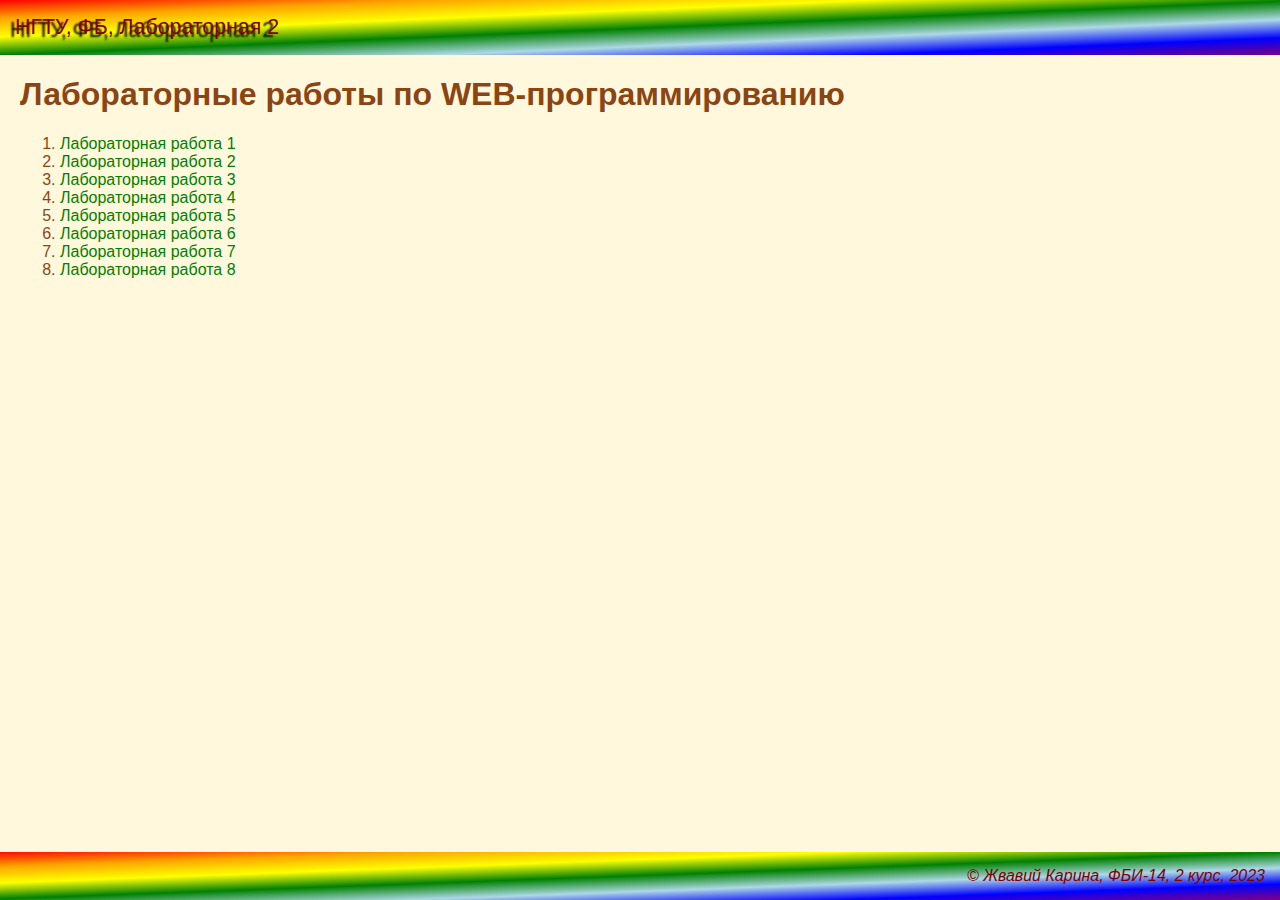
<file: index.html>
<!DOCTYPE html>
<html lang="ru">
<head>
    <meta charset="UTF-8">
    <meta http-equiv="X-UA-Compatible" content="IE=edge">
    <meta name="viewport" content="width=device-width, initial-scale=1.0">
    <title>Жвавий Карина Алексеевна. Лабораторные по WEB-программированию</title>
    <link rel="stylesheet" href="main.css">
</head>
<body>
    <header>
    НГТУ, ФБ, Лабораторная 2
    </header>
    <main>
        <h1>Лабораторные работы по WEB-программированию</h1>
        <ol>
            <li>
                <a href="lab1.html" target="_blank">Лабораторная работа 1</a>
            </li>
            <li>
                <a href="lab2.html" target="_blank">Лабораторная работа 2</a>
            </li>
            <li>
                <a href="lab3.html" target="_blank">Лабораторная работа 3</a>
            </li>
            <li>
                <a href="lab4.html" target="_blank">Лабораторная работа 4</a>
            </li>
            <li>
                <a href="lab5.html" target="_blank">Лабораторная работа 5</a>
            </li>
            <li>
                <a href="lab6.html" target="_blank">Лабораторная работа 6</a>
            </li>
            <li>
                <a href="lab7.html" target="_blank">Лабораторная работа 7</a>
            </li>
            <li>
                <a href="lab8.html" target="_blank">Лабораторная работа 8</a>
            </li>
        </ol>
    </main>
    <footer>
        &copy; Жвавий Карина, ФБИ-14, 2 курс, 2023
    </footer>
    
</body>
</html>
</file>
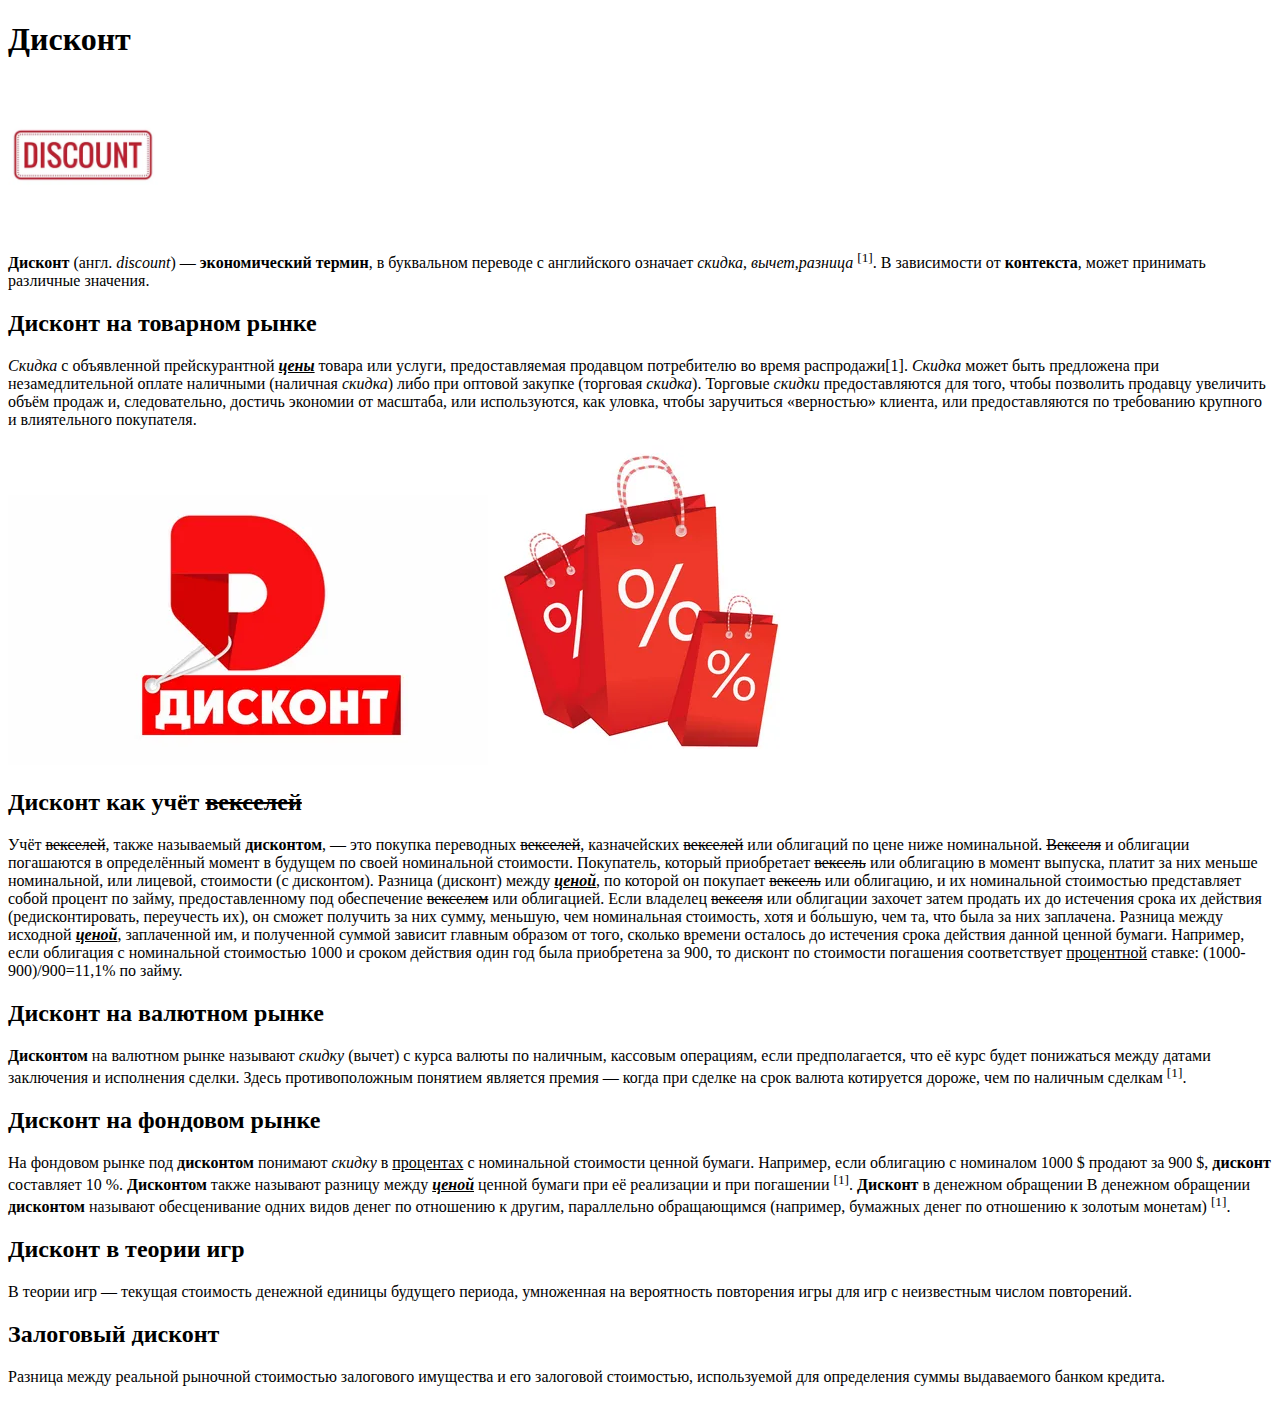
<file: lab1.html>
<!doctype html>
<html>
    <head> 
        <meta charset="utf-8">
        <title>Жвавий Карина Алексеевна. Лабораторная 1</title>
    </head>

    <body>
    <h1>
        <b>Дисконт</b>
    </h1>

    <p>
        <img src="discount1.jpg" height="150">
    </p>

    <p>
        <b>Дисконт</b> (англ.  <i>discount</i>) — <b>экономический термин</b>, в буквальном
        переводе с английского означает <i>скидка</i>, <i>вычет</i>,<i>разница</i> <sup>[1]</sup>. В
        зависимости от <b>контекста</b>, может принимать различные значения.
    </p>

    <h2>
        <b>Дисконт</b> на товарном рынке
    </h2>

    <p>
        <i>Скидка</i> с объявленной прейскурантной <b><i><u>цены</u></i></b> товара или услуги,
        предоставляемая продавцом потребителю во время
        распродажи[1]. <i>Скидка</i> может быть предложена при
        незамедлительной оплате наличными (наличная <i>скидка</i>) либо при
        оптовой закупке (торговая <i>скидка</i>). Торговые <i>скидки</i>
        предоставляются для того, чтобы позволить продавцу увеличить
        объём продаж и, следовательно, достичь экономии от масштаба,
        или используются, как уловка, чтобы заручиться «верностью»
        клиента, или предоставляются по требованию крупного и
        влиятельного покупателя.
    </p>

        <p>
            <img src="discount2.jpg" height="45%">
            <img src="discount3.jpg" height="45%">
        </p>
    <h2>
        <b>Дисконт</b> как учёт <s>векселей</s>
    </h2>

    <p>
    Учёт <s>векселей</s>, также называемый <b>дисконтом</b>,  — это покупка
    переводных <s>векселей</s>, казначейских <s>векселей</s> или облигаций по
    цене ниже номинальной. <s>Векселя</s> и облигации погашаются в
    определённый момент в будущем по своей номинальной
    стоимости. Покупатель, который приобретает <s>вексель</s> или
    облигацию в момент выпуска, платит за них меньше номинальной,
    или лицевой, стоимости (с дисконтом). Разница (дисконт) между
    <b><i><u>ценой</u></i></b>, по которой он покупает <s>вексель</s> или облигацию, и их
    номинальной стоимостью представляет собой процент по займу,
    предоставленному под обеспечение <s>векселем</s> или облигацией.
    Если владелец <s>векселя</s> или облигации захочет затем продать их
    до истечения срока их действия (редисконтировать, переучесть
    их), он сможет получить за них сумму, меньшую, чем номинальная
    стоимость, хотя и бо́льшую, чем та, что была за них заплачена.
    Разница между исходной <b><i><u>ценой</u></i></b>, заплаченной им, и полученной
    суммой зависит главным образом от того, сколько времени
    осталось до истечения срока действия данной ценной бумаги.
    Например, если облигация с номинальной стоимостью 1000 и
    сроком действия один год была приобретена за 900, то дисконт по
    стоимости погашения соответствует <u>процентной</u> ставке:
    (1000-900)/900=11,1% по займу.
    </p>

    <h2>
    <b>Дисконт</b> на валютном рынке
    </h2>

    <p>
    <b>Дисконтом</b> на валютном рынке называют <i>скидку</i> (вычет) с курса
    валюты по наличным, кассовым операциям, если предполагается,
    что её курс будет понижаться между датами заключения и
    исполнения сделки. Здесь противоположным понятием является
    премия — когда при сделке на срок валюта котируется дороже,
    чем по наличным сделкам <sup>[1]</sup>.
    </p>

    <h2>
    <b>Дисконт</b> на фондовом рынке
    </h2>

    <p>
    На фондовом рынке под <b>дисконтом</b> понимают <i>скидку</i> в <u>процентах</u>
    с номинальной стоимости ценной бумаги. Например, если
    облигацию с номиналом 1000 $ продают за 900 $, <b>дисконт</b>
    составляет 10 %. <b>Дисконтом</b> также называют разницу между
    <b><i><u>ценой</u></i></b> ценной бумаги при её реализации и при погашении <sup>[1]</sup>.
    <b>Дисконт</b> в денежном обращении
    В денежном обращении <b>дисконтом</b> называют обесценивание
    одних видов денег по отношению к другим, параллельно
    обращающимся (например, бумажных денег по отношению к
    золотым монетам) <sup>[1]</sup>.
    </p>

    <h2>
    <b>Дисконт</b> в теории игр
    </h2>

    <p>
    В теории игр — текущая стоимость денежной единицы будущего
    периода, умноженная на вероятность повторения игры для игр с
    неизвестным числом повторений.
    </p>

    <h2>
    Залоговый <b>дисконт</b>
    </h2>

    <p>
    Разница между реальной рыночной стоимостью залогового
    имущества и его залоговой стоимостью, используемой для
    определения суммы выдаваемого банком кредита.
    </p>

        </body>
</html>
</file>
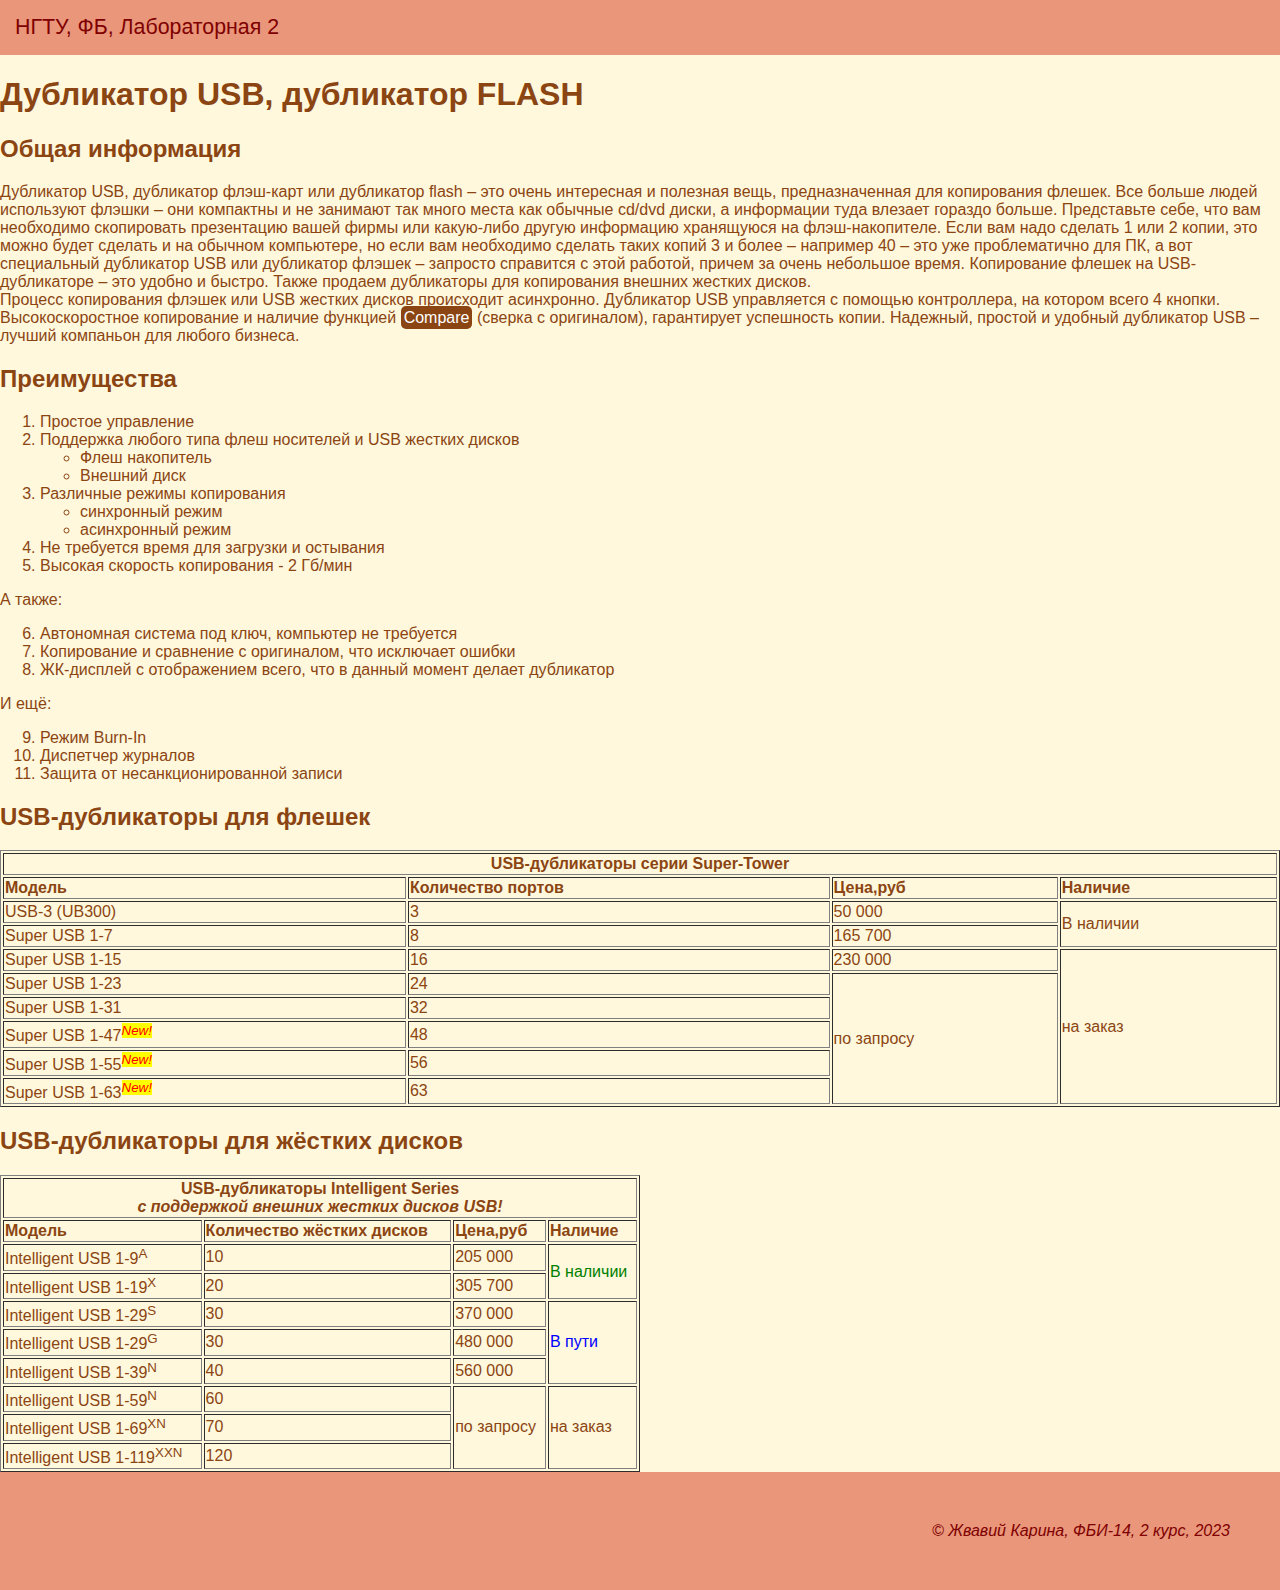
<file: lab2.html>
<!DOCTYPE html>
<html>
    <head>
        <meta charset="utf-8">
        <title>Жвавий Карина Алексеевна. Лабораторная 2</title>
    </head>

    <body style="background-color: cornsilk; color: saddlebrown; font-family: Arial; margin: 0px;">
       <header style="background-color: darksalmon; color: maroon; padding: 15px; font-size: 16pt">
        НГТУ, ФБ, Лабораторная 2
       </header>

       
    <h1>Дубликатор USB, дубликатор FLASH</h1>
    <h2>Общая информация</h2>
    <div>
        Дубликатор USB, дубликатор флэш-карт или дубликатор flash &ndash; это
        очень интересная и полезная вещь, предназначенная для
        копирования флешек. Все больше людей используют флэшки &ndash;
        они компактны и не занимают так много места как обычные cd/dvd
        диски, а информации туда влезает гораздо больше. Представьте
        себе, что вам необходимо скопировать презентацию вашей
        фирмы или какую-либо другую информацию хранящуюся на
        флэш-накопителе. Если вам надо сделать 1 или 2 копии, это
        можно будет сделать и на обычном компьютере, но если вам
        необходимо сделать таких копий 3 и более &ndash; например 40 &ndash; это уже
        проблематично для ПК, а вот специальный дубликатор USB или
        дубликатор флэшек &ndash; запросто справится с этой работой, причем
        за очень небольшое время. Копирование флешек на
        USB-дубликаторе &ndash; это удобно и быстро. Также продаем
        дубликаторы для копирования внешних жестких дисков.
    </div>
    <div>
        Процесс копирования флэшек или USB жестких дисков
        происходит асинхронно. Дубликатор USB управляется с помощью
        контроллера, на котором всего 4 кнопки. Высокоскоростное
        копирование и наличие функцией <span style="background-color: saddlebrown; color: white; padding: 3px; border-radius: 5px" title="патентованная технология">Compare</span> (сверка с оригиналом),
        гарантирует успешность копии. Надежный, простой и удобный
        дубликатор USB &ndash; лучший компаньон для любого бизнеса.
    </div>
    <h2>Преимущества</h2>

    <ol>
        <li>Простое управление</li>
        <li>Поддержка любого типа флеш носителей и USB жестких дисков</li>
        <ul>
            <li>Флеш накопитель</li>
            <li>Внешний диск</li>
        </ul>
        </li>
        <li>Различные режимы копирования</li>
            <ul>
                <li>cинхронный режим</li>
                <li>асинхронный режим</li>
            </ul>
        </li>
        <li>Не требуется время для загрузки и остывания</li>
        <li>Высокая скорость копирования - 2 Гб/мин</li>
    </ol>
    <div>А также:</div>
    <ol start="6">
        <li>Автономная система под ключ, компьютер не требуется</li>
        <li>Копирование и сравнение с оригиналом, что исключает ошибки</li>
        <li>ЖК-дисплей с отображением всего, что в данный момент делает дубликатор</li>
    </ol>
    <div>И ещё:</div>
    <ol start="9">
        <li>Режим Burn-In</li>
        <li>Диспетчер журналов</li>
        <li>Защита от несанкционированной записи</li>
    </ol>
    <h2>USB-дубликаторы для флешек</h2>
    <table border="1" width="100%">
        <tr>
            <td style="text-align: center;" colspan="4"><b>USB-дубликаторы серии Super-Tower</b></td>
        </tr>
        <tr>
            <td><b>Модель</b></td>
            <td><b>Количество портов</b></td>
            <td><b>Цена,руб</b></td>
            <td><b>Наличие</b></td>
        </tr>
        <tr>
            <td>USB-3 (UB300)</td>
            <td>3</td>
            <td>50&nbsp;000</td>
            <td rowspan="2">В наличии</td>
        </tr>
        <tr>
            <td>Super USB 1-7</td>
            <td>8</td>
            <td>165&nbsp;700</td>
            <!-- <td>В наличии</td> -->
        </tr>
        <tr>
            <td>Super USB 1-15</td>
            <td>16</td>
            <td>230&nbsp;000</td>
            <td rowspan="6">на заказ</td>
        </tr>
        <tr>
            <td>Super USB 1-23</td>
            <td>24</td>
            <td rowspan="5">по запросу</td>
            <!-- <td>на заказ</td> -->
        </tr>
        <tr>
            <td>Super USB 1-31</td>
            <td>32</td>
            <!-- <td>по запросу</td> -->
            <!-- <td>на заказ</td> -->
        </tr>
        <tr>
            <td title="Модель Super USB 1-47 появилась в продаже 01.01.2021">Super USB 1-47<sup style="background-color: yellow; color: red;"><i>New!</i></sup></td>
            <td>48</td>
            <!-- <td>по запросу</td> -->
            <!-- <td>на заказ</td> -->
        </tr>
        <tr>
            <td title="Модель Super USB 1-55 появилась в продаже 01.01.2022">Super USB 1-55<sup style="background-color: yellow; color: red;"><i>New!</i></sup></td>
            <td>56</td>
            <!-- <td>по запросу</td> -->
            <!-- <td>на заказ</td> -->
        </tr>
        <tr>
            <td title="Модель Super USB 1-63 появилась в продаже 01.01.2023">Super USB 1-63<sup style="background-color: yellow; color: red;"><i>New!</i></sup></td>
            <td>63</td>
            <!-- <td>по запросу</td> -->
            <!-- <td>на заказ</td> -->
        </tr>
    </table>
    <h2>USB-дубликаторы для жёстких дисков</h2>
    <table border="1" width="50%">
        <tr>
            <td style="text-align: center;" colspan="4"><b>USB-дубликаторы Intelligent Series <br><i>с поддержкой внешних жестких дисков USB!</i><br></b></td>
        </tr>
        <tr>
            <td><b>Модель</b></td>
            <td><b>Количество жёстких дисков</b></td>
            <td><b>Цена,руб</b></td>
            <td><b>Наличие</b></td>
        </tr>
        <tr>
            <td>Intelligent USB 1-9<sup>A</sup></td>
            <td>10</td>
            <td>205&nbsp;000</td>
            <td style="color: green;" rowspan="2">В наличии</td>
        </tr>
        <tr>
            <td>Intelligent USB 1-19<sup>X</sup></td>
            <td>20</td>
            <td>305&nbsp;700</td>
        </tr>
        <tr>
            <td>Intelligent USB 1-29<sup>S</sup></td>
            <td>30</td>
            <td>370&nbsp;000</td>
            <td style="color: blue;" rowspan="3">В пути</td>
        </tr>
        <tr>
            <td>Intelligent USB 1-29<sup>G</sup></td>
            <td>30</td>
            <td>480&nbsp;000</td>
        </tr>
        <tr>
            <td>Intelligent USB 1-39<sup>N</sup></td>
            <td>40</td>
            <td>560&nbsp;000</td>
        </tr>
        <tr>
            <td>Intelligent USB 1-59<sup>N</sup></td>
            <td>60</td>
            <td rowspan="3">по запросу</td>
            <td rowspan="3">на заказ</td>
        </tr>
        <tr>
            <td>Intelligent USB 1-69<sup>XN</sup></td>
            <td>70</td>
        </tr>
        <tr>
            <td>Intelligent USB 1-119<sup>XXN</sup></td>
            <td>120</td>
        </tr>
    </table>
    <footer style="background-color: darksalmon; color: maroon; padding: 50px; margin: 0px; font-style: italic; text-align: right;">
        &copy; Жвавий Карина, ФБИ-14, 2 курс, 2023
    </footer>
    </body>
</html>
</file>
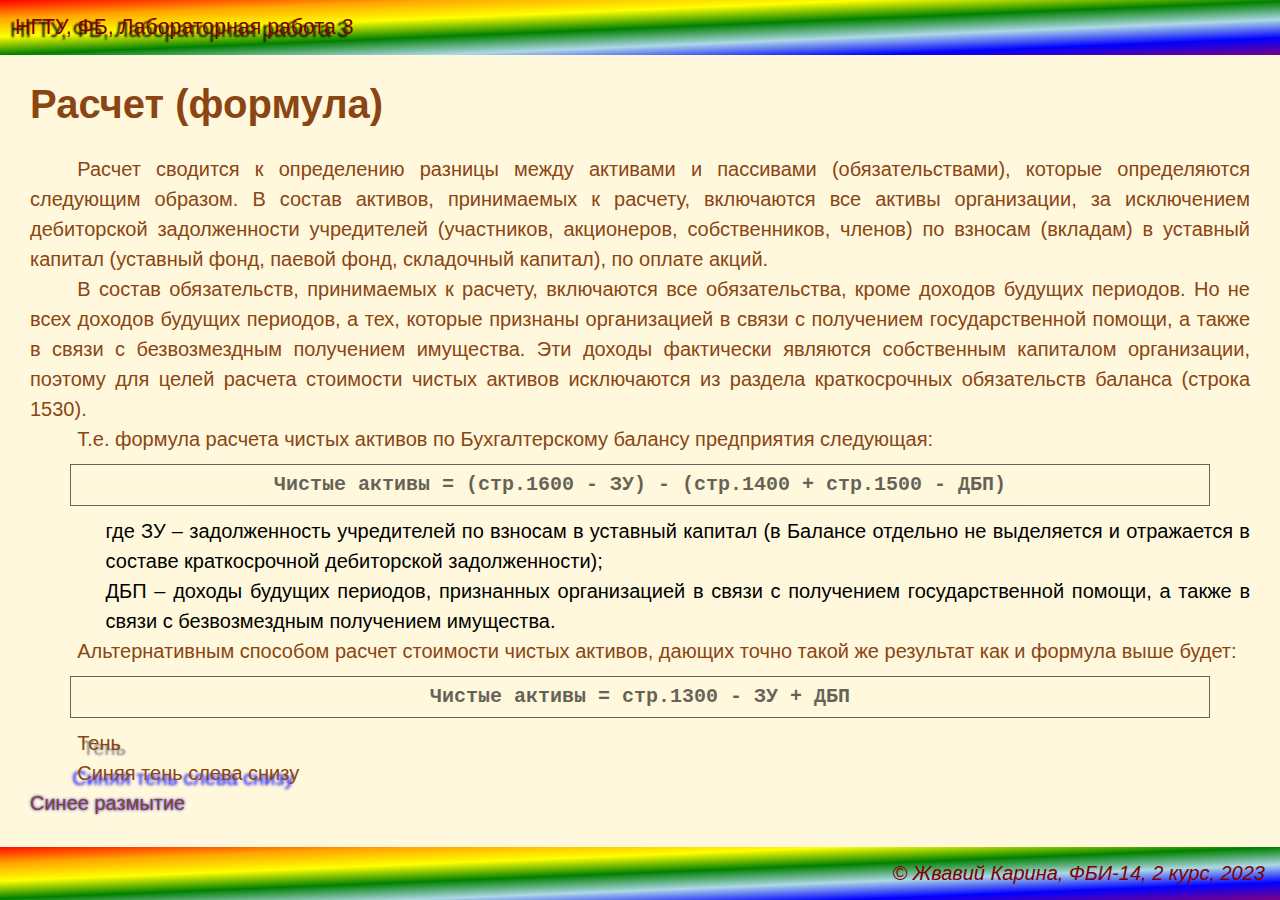
<file: lab3.html>
<!DOCTYPE html>
<html lang="ru">
<head>
    <meta charset="UTF-8">
    <meta http-equiv="X-UA-Compatible" content="IE=edge">
    <meta name="viewport" content="width=device-width, initial-scale=1.0">
    <title>Жвавий Карина Алексеевна. Лабораторная 3</title>
    <link rel="stylesheet" href="main.css">
    <style>
        body {
            font-size: 20px;
        }
        main {
            margin-left: 30px;
            margin-right: 30px;
        }
        div {
            text-align: justify;
            text-indent: 1.25cm;
            line-height: 150%;
        }
        .formula {
            color: black;
            font-weight: bold;
            text-align: center;
            font-family: 'Courier New', Courier, monospace;
            border: 1px solid;
            text-indent: 0;
            margin: 10px 40px 10px 40px;
            padding: 5px;
            opacity: 0.6;
            transition: 600ms 1s;
        }
        .formula:hover {
            opacity: 1;
            color: darkblue;
        }
        .formula-description {
            color:black;
            margin-left: 2cm;
            text-indent: 0;
        }
        .shadow {
            text-shadow: 5px 5px 2px grey ;
        }
        .shadow1 {
            text-shadow: -5px 5px 3px blue;
        }
        .blur {
            text-shadow:0px 0px 3px blue;
            text-indent: 0;
        }
        .shadow2:hover {
            text-shadow: -3px 3px 2px black;
            transition: 300ms 1s;
        }
    </style>
</head>
<body>
    <header>
        НГТУ, ФБ, Лабораторная работа 3
    </header>

    <main>
        <h1 class="shadow2">Расчет (формула)</h1>
        <div>
            Расчет сводится к определению разницы между активами и пассивами
        (обязательствами), которые определяются следующим образом.
        В состав активов, принимаемых к расчету, включаются все активы
        организации, за исключением дебиторской задолженности учредителей
        (участников, акционеров, собственников, членов) по взносам (вкладам)
        в уставный капитал (уставный фонд, паевой фонд, складочный
        капитал), по оплате акций.
        </div>

        <div>
            В состав обязательств, принимаемых к расчету, включаются все
        обязательства, кроме доходов будущих периодов. Но не всех доходов
        будущих периодов, а тех, которые признаны организацией в связи с
        получением государственной помощи, а также в связи с безвозмездным
        получением имущества. Эти доходы фактически являются
        собственным капиталом организации, поэтому для целей расчета
        стоимости чистых активов исключаются из раздела краткосрочных
        обязательств баланса (строка 1530).
        </div>

        <div>
            Т.е. формула расчета чистых активов по Бухгалтерскому балансу
        предприятия следующая:
        </div>

        <div class="formula">
            Чистые активы = (стр.1600 - ЗУ) - (стр.1400 + стр.1500 - ДБП)
        </div>

        <div class="formula-description">
            где ЗУ – задолженность учредителей по взносам в уставный капитал (в
        Балансе отдельно не выделяется и отражается в составе
        краткосрочной дебиторской задолженности);
        </div>

        <div class="formula-description">
            ДБП – доходы будущих периодов, признанных организацией в связи с
        получением государственной помощи, а также в связи с безвозмездным
        получением имущества.
        </div>

        <div>
            Альтернативным способом расчет стоимости чистых активов, дающих
        точно такой же результат как и формула выше будет:
        </div>

        <div class="formula">
            Чистые активы = стр.1300 - ЗУ + ДБП
        </div>
        <div class="shadow">Тень</div>
        <div class="shadow1">Синяя тень слева снизу</div>
        <div class="blur">Синее размытие</div>
    </main>

    <footer>
        &copy; Жвавий Карина, ФБИ-14, 2 курс, 2023
    </footer>
    
</body>
</html>
</file>
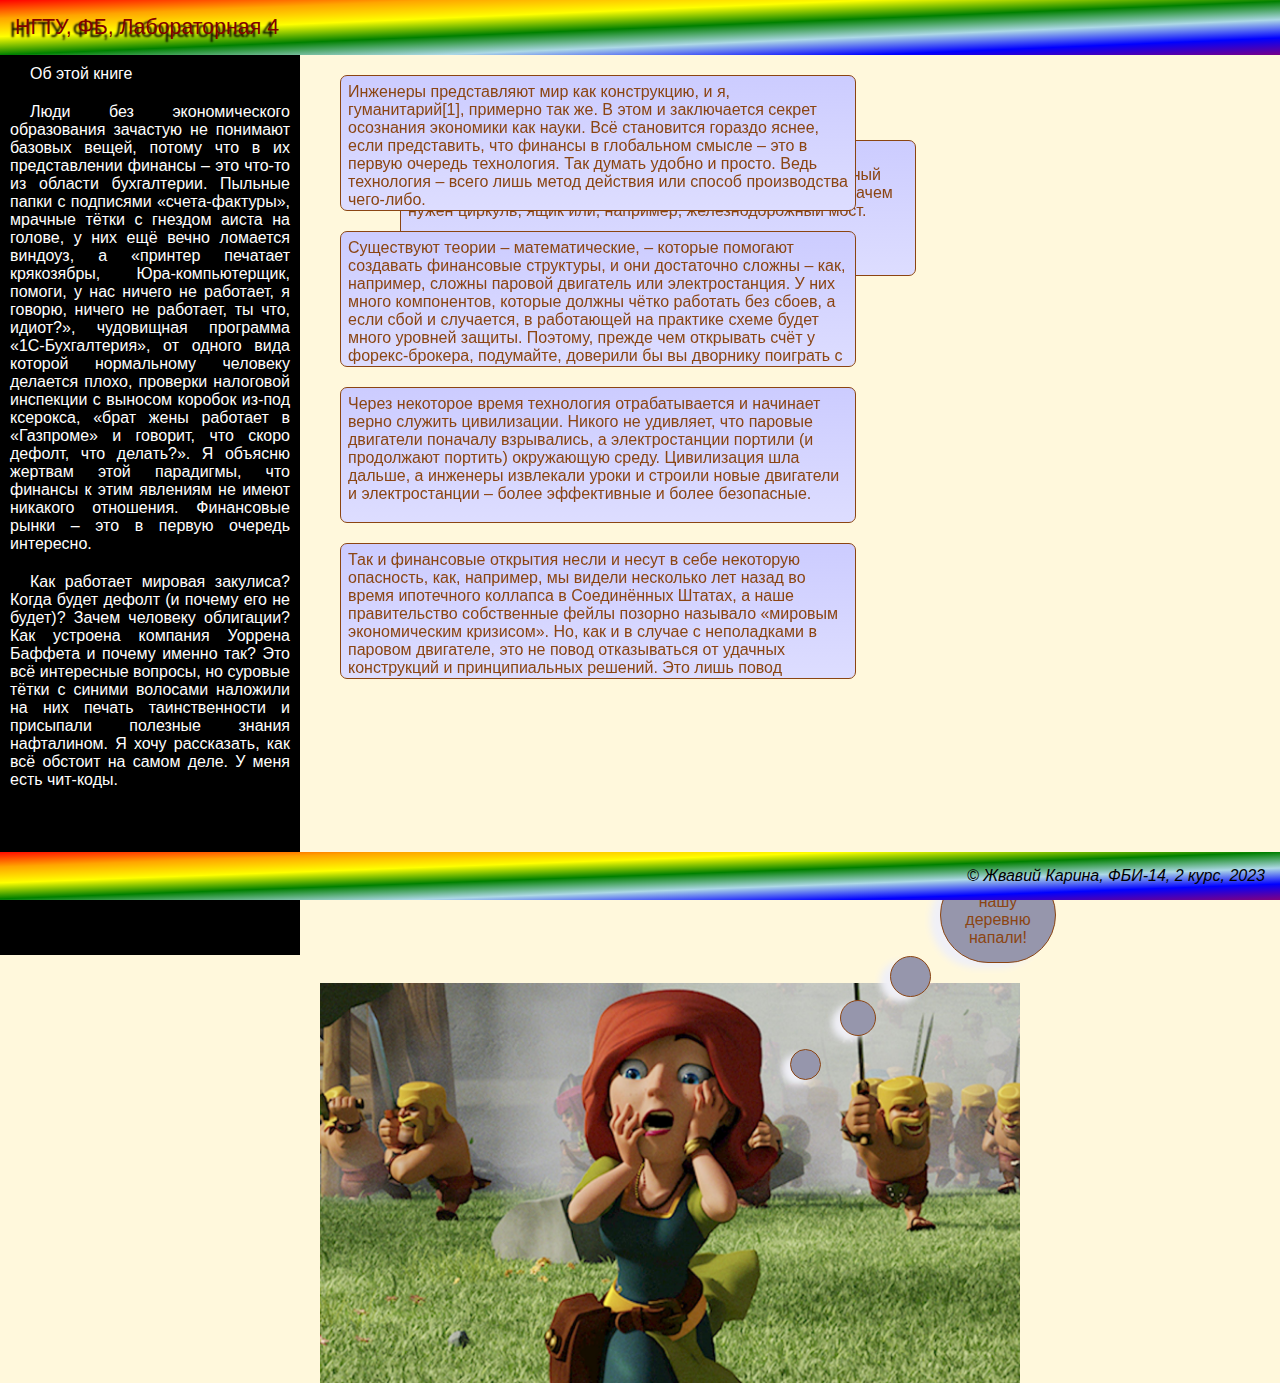
<file: lab4.html>
<!DOCTYPE html>
<html lang="ru">
<head>
    <meta charset="UTF-8">
    <meta http-equiv="X-UA-Compatible" content="IE=edge">
    <meta name="viewport" content="width=device-width, initial-scale=1.0">
    <title>Жвавий Карина Алексеевна. Лабораторная 4</title>
    <link rel="stylesheet" href="main.css">
    <style>
        main div {
            margin: 20px;
            border: 1px solid;
            border-radius: 7px;
            padding: 7px;
            width: 500px;
            height: 120px;
            overflow-x: hidden;
            overflow-y: auto;
            position: relative;
            z-index: 2;
            background: linear-gradient(#ccf, #ddf);
        }
        .second {
            z-index: 1;
            left: 380px;
            top: 120px;
            position: fixed;
        }
        .second:hover {
            z-index: 3;
            left: 380px;
            top: 5px;
            position: fixed;
        }
        aside {
            position: absolute;
            left: 0;
            width: 300px;
            background: black;
            height: 100%;
            overflow: auto;
        }
        aside div {
            color: white;
            padding: 10px;
            text-align: justify;
            text-indent: 20px;
        }
        main {
            margin-left: 320px;
        }
        footer {
            right: 0px;
            width: 100%;
            position: fixed;
            color: black;
            z-index: 10;
            bottom: 0;
        }
        .img {
            position: absolute;
            top: 500;
        }
        .a {
            left: 450px;
            right: -200px;
            top: 350px;
            background:rgb(150, 150, 172);
            box-shadow: -8px 5px 7px rgb(240, 240, 247);
            width: 15px;
            height: 15px;
            border-radius: 500px;
            z-index: 1;
        }
        .b {
            left: 500px;
            right: -200px;
            top: 250px;
            background:rgb(150, 150, 172);
            box-shadow: -8px 5px 7px rgb(240, 240, 247);
            width: 20px;
            height: 20px;
            border-radius: 500px;
            z-index: 1;
        }
        .c {
            left: 550px;
            right: -200px;
            top: 150px;
            background:rgb(150, 150, 172);
            box-shadow: -10px 5px 7px rgb(240, 240, 247);
            width: 25px;
            height: 25px;
            border-radius: 500px;
            z-index: 1;
        }
        .d {
            left: 600px;
            right: -200px;
            top: 0px;
            background:rgb(150, 150, 172);
            box-shadow: -10px 5px 7px rgb(240, 240, 247);
            width: 100px;
            height: 80px;
            border-radius: 500px;
            z-index: 1;
            text-align: center;
        }
    </style>
</head>
<body>
    <header>
        НГТУ, ФБ, Лабораторная 4
    </header>
    <aside>
        <div>Об этой книге</div>
        <div>
            Люди без экономического образования зачастую не понимают базовых вещей, потому что в их представлении 
            финансы – это что-то из области бухгалтерии. Пыльные папки с подписями «счета-фактуры», мрачные тётки 
            с гнездом аиста на голове, у них ещё вечно ломается виндоуз, а «принтер печатает крякозябры, 
            Юра-компьютерщик, помоги, у нас ничего не работает, я говорю, ничего не работает, ты что, идиот?», 
            чудовищная программа «1С-Бухгалтерия», от одного вида которой нормальному человеку делается плохо, 
            проверки налоговой инспекции с выносом коробок из-под ксерокса, «брат жены работает в «Газпроме» и 
            говорит, что скоро дефолт, что делать?». Я объясню жертвам этой парадигмы, что финансы к этим явлениям 
            не имеют никакого отношения. Финансовые рынки – это в первую очередь интересно.
        </div>

        <div>
            Как работает мировая закулиса? Когда будет дефолт (и почему его не будет)? Зачем человеку облигации? 
            Как устроена компания Уоррена Баффета и почему именно так? Это всё интересные вопросы, но суровые тётки
            с синими волосами наложили на них печать таинственности и присыпали полезные знания нафталином. Я хочу 
            рассказать, как всё обстоит на самом деле. У меня есть чит-коды.
        </div>
    </aside>
    <main>
        <div>
            Инженеры представляют мир как конструкцию, и я, гуманитарий[1], примерно так же. В этом и заключается
            секрет осознания экономики как науки. Всё становится гораздо яснее, если представить, что финансы в 
            глобальном смысле – это в первую очередь технология. Так думать удобно и просто. Ведь технология – 
            всего лишь метод действия или способ производства чего-либо.
        </div>

        <div class="second">
            Конечно, тут много деталей, но для базового понимания финансовый инструмент удобно представлять 
            как инженерный инструмент или объект. Это не сложнее, чем представить, зачем нужен циркуль, ящик или, 
            например, железнодорожный мост.
        </div>

        <div>
            Существуют теории – математические, – которые помогают создавать финансовые структуры, и они достаточно 
            сложны – как, например, сложны паровой двигатель или электростанция. У них много компонентов, которые должны
            чётко работать без сбоев, а если сбой и случается, в работающей на практике схеме будет много уровней защиты.
            Поэтому, прежде чем открывать счёт у форекс-брокера, подумайте, доверили бы вы дворнику поиграть с отбойным
            молотком у себя в квартире, если вам нужно всего лишь повесить на стену фотку любимой жены или другой женщины.
        </div>

        <div>
            Через некоторое время технология отрабатывается и начинает верно служить цивилизации. Никого не удивляет, что 
            паровые двигатели поначалу взрывались, а электростанции портили (и продолжают портить) окружающую среду. 
            Цивилизация шла дальше, а инженеры извлекали уроки и строили новые двигатели и электростанции – более 
            эффективные и более безопасные.
        </div>
        <div>
            Так и финансовые открытия несли и несут в себе некоторую опасность, как, например, мы видели несколько лет
            назад во время ипотечного коллапса в Соединённых Штатах, а наше правительство собственные фейлы позорно 
            называло «мировым экономическим кризисом». Но, как и в случае с неполадками в паровом двигателе, это не повод 
            отказываться от удачных конструкций и принципиальных решений. Это лишь повод доработать схему и поставить, 
            где требуется, очередной предохранитель.
        </div>

        <div class="a"></div>

        <div class="b"></div>

        <div class="c"></div>

        <div class="d">Вождь, на нашу деревню напали!</div>

        <img class="img" src="clash.jpg" width="700" height="400">
    </main>
    <footer>
        &copy; Жвавий Карина, ФБИ-14, 2 курс, 2023
    </footer>
    
</body>
</html>
</file>
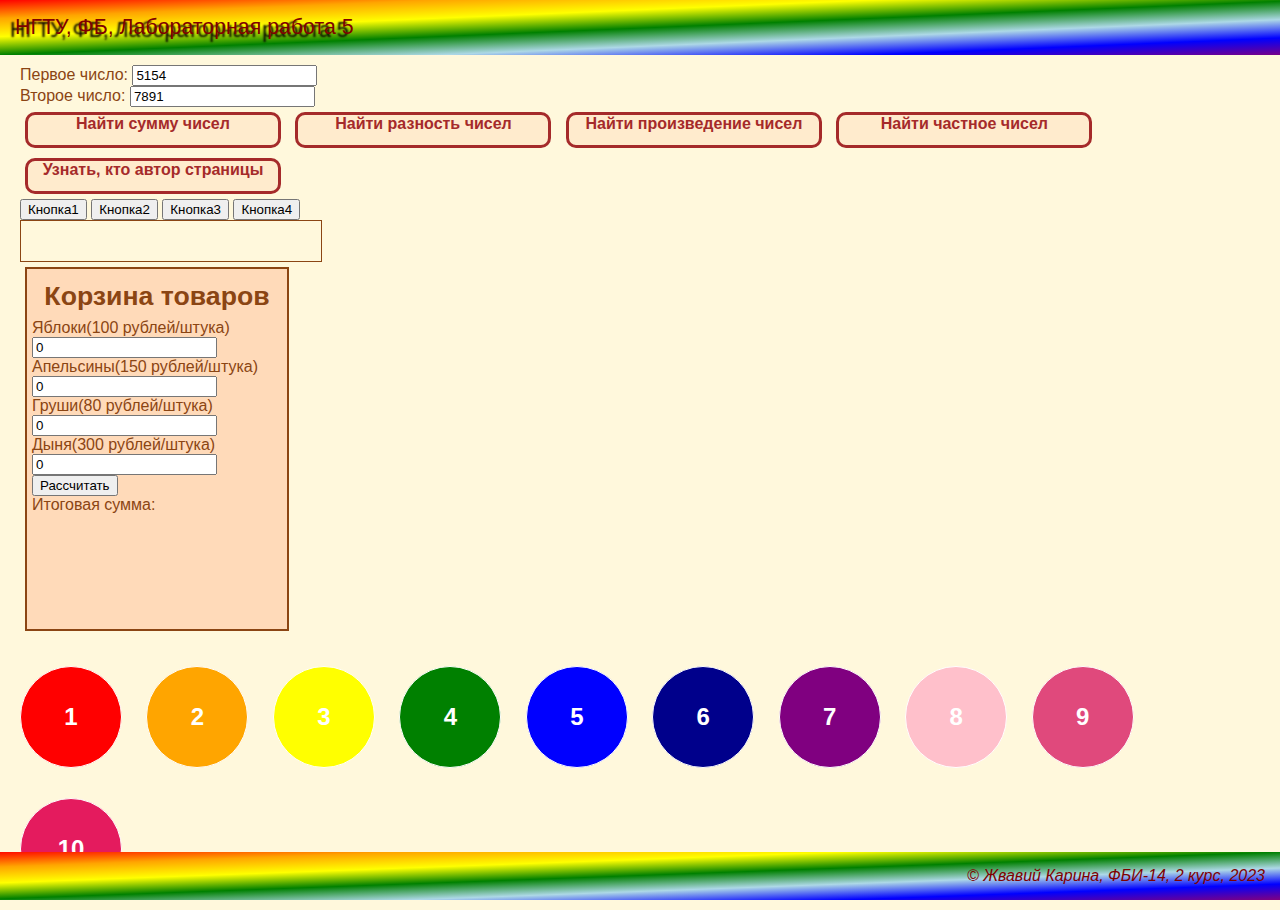
<file: lab5.html>
<!DOCTYPE html>
<html lang="ru">
<head>
    <meta charset="UTF-8">
    <meta http-equiv="X-UA-Compatible" content="IE=edge">
    <meta name="viewport" content="width=device-width, initial-scale=1.0">
    <title>Жвавий Карина Алексеевна. Лабораторная 5</title>
    <link rel="stylesheet" href="main.css">
    <script>
        function showSum() {
            let inputA = document.getElementById('numberA')
            let inputB = document.getElementById('numberB')

            let a = parseInt(inputA.value);
            let b = parseInt(inputB.value);
            let result = a + b;
            alert('Сумма '+ a +' и '+ b +' равна' + result);
        }
        function showDiff() {
            let inputA = document.getElementById('numberA')
            let inputB = document.getElementById('numberB')

            let a = parseInt(inputA.value);
            let b = parseInt(inputB.value);
            let result = a - b;
            alert('Разность '+ a +' и '+ b +' равна' + result);

        }
        function showMult() {
            let inputA = document.getElementById('numberA')
            let inputB = document.getElementById('numberB')

            let a = parseInt(inputA.value);
            let b = parseInt(inputB.value);
            let result = a * b;
            alert('Произведение '+ a +' и '+ b +' равно' + result);
        }
            function showDivis() {
            let inputA = document.getElementById('numberA')
            let inputB = document.getElementById('numberB')

            let a = parseInt(inputA.value);
            let b = parseInt(inputB.value);
            let result = a / b;
            alert('Частное '+ a +' и '+ b +' равно' + result);
        }
        function showAuthor() {
            let author = 'Автор страницы:\nЖвавий Карина Алексеевна\ninst:kzhavvv';
            alert(author);
        }
        function changeOutput(buttonNum, backColor, textColor) {
            let output = document.getElementById('output');
            output.innerHTML = 'Нажата кнопка' + buttonNum;
            output.style.backgroundColor = backColor;
            output.style.color = textColor;
            output.style.border = '3px solid';
            output.style.borderRadius = '7px';
        }
        function ShowSumProduct(){
            let inputA = document.getElementById('numberApple');
            let inputO = document.getElementById('numberOrange');
            let inputG= document.getElementById('numberGrushi');
            let inputD = document.getElementById('numberDini');
            let Apple = parseInt(inputA.value);
            let Orange= parseInt(inputO.value);
            let Grushi= parseInt(inputG.value);
            let Dini= parseInt(inputD.value);
            let result = (Apple * 100) + (Orange * 150) + (Grushi * 80) + (Dini * 300);

            let output = document.getElementById('itog');
            output.innerHTML = 'Итоговая сумма: ' + result + ' рублей.';
        }
        function removekrugi(number) {
            let del = document.getElementById(number)
            del.style.opacity = '0'
        }
    </script>
    <style>
        .message {
            width: 250px;
            height: 30px;
            background-color: blanchedalmond;
            border-radius: 10px;
            display: inline-block;
            color: brown;
            font-weight: bold;
            border: 3px solid;
            text-align: center;
            cursor: pointer;
            margin: 5px;
        }

        #output {
            border: 1px solid;
            width: 300px;
            height: 40px;
        }
        .Shop {
            margin: 5px;
            border: 2px solid;
            height: 350px;
            width: 250px;
            text-align: left;
            padding: 2px;
            font-size: 12pt;
            background-color: peachpuff;
            padding: 5px;
        }

        .korzina {
            margin: 5px;
            text-align: center;
            padding: 2px;
            font-size: 20pt;
            font-weight: bold;
        }
        .krugi div {
            display: inline-block;
            width: 100px;
            height: 100px;
            border-radius: 50%;
            border: 1px solid;
            text-align: center;
            font-size: 24px;
            line-height: 100px;
            margin-right: 20px;
            color: #fff;
            font-weight: bold;
            margin-top: 30px;
        }

        .krug1 {
            background-color: red;
        }

        .krug2 {
            background-color: orange;
        }

        .krug3 {
            background-color: yellow;
        }

        .krug4 {
            background-color: green;
        }

        .krug5 {
            background-color: blue;
        }

        .krug6 {
            background-color: darkblue;
        }

        .krug7 {
            background-color: purple;
            }

        .krug8 {
            background-color: pink;
        }

        .krug9 {
            background-color: rgb(224, 73, 124);
        }

        .krug10 {
            background-color: rgb(228, 27, 94);
        }
    </style>
</head>

<body>
    <header onclick="showAuthor()">
        НГТУ, ФБ, Лабораторная работа 5
    </header>

    <main>
        <label>Первое число: <input type="number" value="5154" id="numberA"></label><br>
        <label>Второе число: <input type="number" value="7891" id="numberB"></label><br>
        <div class="message" onclick="showSum()">Найти сумму чисел</div>
        <div class="message" onclick="showDiff()">Найти разность чисел</div>
        <div class="message" onclick="showMult()">Найти произведение чисел</div>
        <div class="message" onclick="showDivis()">Найти частное чисел</div>

        <div class="message" onclick="showAuthor()">Узнать, кто автор страницы</div>

        <div>
            <input type="button" value="Кнопка1" onclick="changeOutput(1, 'red', 'yellow') ">
            <input type="button" value="Кнопка2" onclick="changeOutput(2, 'black', 'lime') ">
            <input type="button" value="Кнопка3" onclick="changeOutput(3, 'blue', 'white') ">
            <input type="button" value="Кнопка4" onclick="changeOutput(4, 'pink', 'purple') ">
        </div>

        <div id="output"></div>

        <div class="Shop">
            <div class="korzina">Корзина товаров</div>
            
            <label>Яблоки(100 рублей/штука) <div><input type="number" min="0" value="0" id="numberApple"></label><br></div>
            <label>Апельсины(150 рублей/штука)<div><input type="number" min="0" value="0" id="numberOrange"></label><br></div>
            <label>Груши(80 рублей/штука) <div><input type="number" min="0" value="0" id="numberGrushi"></label><br></div>
            <label>Дыня(300 рублей/штука) <div><input type="number" min="0" value="0" id="numberDini"></label><br></div>
            <input type="button" value="Рассчитать" onclick="ShowSumProduct()">

            <div id="itog">Итоговая сумма: </div>
        </div>

        <div class="krugi">
            <div class="krug1" id="1">1</div>
            <div class="krug2" id="2">2</div>
            <div class="krug3" id="3">3</div>
            <div class="krug4" id="4">4</div>
            <div class="krug5" id="5">5</div>
            <div class="krug6" id="6">6</div>
            <div class="krug7" id="7">7</div>
            <div class="krug8" id="8" onclick="removekrugi('8')">8</div>
            <div class="krug9" id="9" onclick="removekrugi('9')">9</div>
            <div class="krug10" id="10" onclick="removekrugi('10')">10</div>
        </div>
    </main>

    <footer onclick="showAuthor()">
        &copy; Жвавий Карина, ФБИ-14, 2 курс, 2023
    </footer>
</body>
</html>
</file>
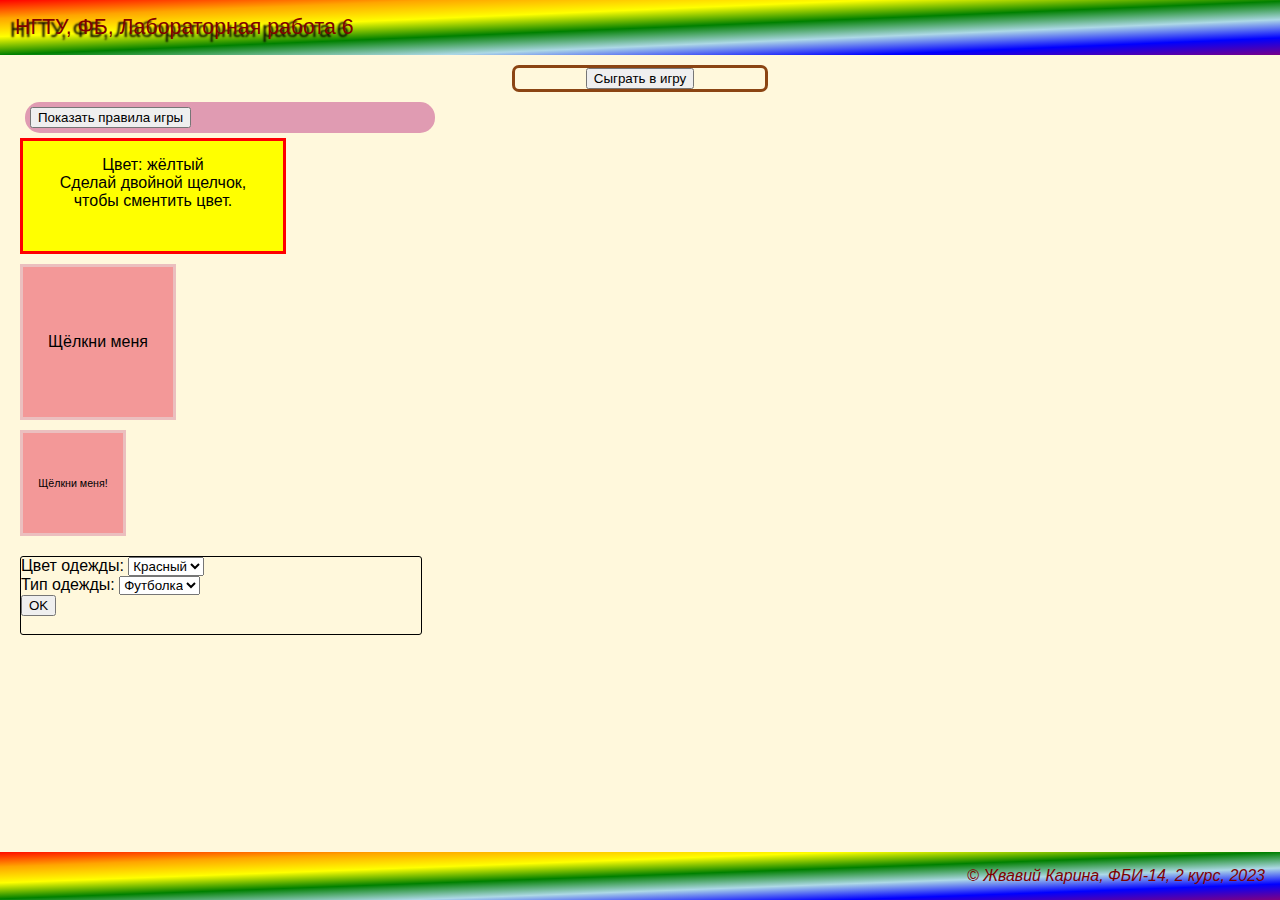
<file: lab6.html>
<!DOCTYPE html>
<html lang="ru">
<head>
    <meta charset="UTF-8">
    <meta http-equiv="X-UA-Compatible" content="IE=edge">
    <meta name="viewport" content="width=device-width, initial-scale=1.0">
    <title>Жвавий Карина Алексеевна. Лабораторная 6</title>
    <link rel="stylesheet" href="main.css">
    <style>
        .game {
            border: 3px solid;
            border-radius: 7px;
            width: 250px;
            margin: 10px auto;
            text-align: center;
    }
        .help {
            border-radius: 15px;
            background-color: rgb(224, 155, 178);
            width: 400px;
            margin: 5px;
            padding: 5px;
        }
        .help-text {
            border-radius: 15px;
            background-color: rgb(224, 155, 178);
            height: 200px;
            width: 670px;
        }
            .color{
            border: 3px solid red;
            background-color: yellow;
            color: black;
            width: 260px;
            height: 110px;
            text-align: center;
        }
        .color div {
            padding: 15px;
        }
        .qatro {
            color: black;
            background-color: rgb(243, 152, 152);
            border: 3px solid rgb(235, 191, 191);
            width: 150px;
            height: 150px;
            text-align: center;
            position: relative;
            margin-top: 10px;
            left: 0px;
            line-height: 150px;
            cursor: pointer;
            transform: rotate(0);
            transition: 3s;
        }

        .qatroWidth {
            color: black;
            background-color: rgb(243, 152, 152);
            border: 3px solid rgb(235, 191, 191);
            width: 100px;
            height: 100px;
            text-align: center;
            font-size: 8pt;
            position: relative;
            margin-top: 10px;
            left: 0px;
            line-height: 100px;
            cursor: pointer;
        }
        .qatroWidth {
            color: black;
            background-color: rgb(243, 152, 152);
            border: 3px solid rgb(235, 191, 191);
            width: 100px;
            height: 100px;
            text-align: center;
            font-size: 8pt;
            position: relative;
            margin-top: 10px;
            left: 0px;
            line-height: 100px;
            cursor: pointer;
        }
        .clothes{
            margin-top: 20px;
            border: 1px solid;
            border-radius: 3px 3px;
            color: black;
            border-color: black;
            width: 400px;
            margin-bottom: 75px;
        }

        #wear {
            width: 200px;
            height: auto; 
            margin-top: 10px; 
        }
    </style>
    <script>
        let number;
        let count = 0;
        function startGame() {
            number = Math.floor(Math.random()*100)+1;
            let screens = document.getElementsByClassName('game');
            screens[0].style.display = 'none';
            screens[1].style.display = 'block';
        }
        function guess() {
            count ++
            let input = document.getElementById('user-number');
            let userNumber = parseInt(input.value);
            let message = document.getElementById('result')
            if (userNumber > 100) {
                message.innerHTML = 'Число не может быть больше 100';
            }
            else if (userNumber < 1) {
                message.innerHTML = 'Число не может быть меньше 1';
            }
            else if (userNumber > number) {
                message.innerHTML = 'Вы ввели слишком большое число'
            }
            else if (userNumber < number) {
                message.innerHTML = 'Вы ввели слишком маленькое число'
            }
            else {
                let screens = document.getElementsByClassName('game');
                screens[1].style.display = 'none';
                screens[2].style.display = 'block';
                document.getElementById('number').innerHTML = number;
                document.getElementById('try-count').innerHTML = count;
            }
        }
        function again(params) {
            let screens = document.getElementsByClassName('game');
            screens[1].style.display = 'block';
            screens[2].style.display = 'none';
            count = 0;
            startGame()
        }
        function toggleHelp() {
            let helpButton = document.getElementById('show-help');
            let helpText = document.getElementById('help-text');

            if (helpText.style.display === 'none') {
                helpText.style.display = 'block';
                helpButton.innerHTML = 'Скрыть правила игры';
            } else {
                helpText.style.display = 'none';
                helpButton.innerHTML = 'Показать правила игры';
            }
        }
        function changeColor(div) {
            if (div.style.backgroundColor == 'yellow'){
                div.style.backgroundColor = 'red'
                div.style.color = 'black'
                document.getElementById('color-name').innerHTML = 'Красный';
            }
            else if (div.style.backgroundColor == 'red') {
                div.style.backgroundColor = 'black'
                div.style.color = 'white'
                document.getElementById('color-name').innerHTML = 'Чёрный';
            }
            else if (div.style.backgroundColor == 'black') {
                div.style.backgroundColor = 'pink'
                div.style.color = 'white'
                document.getElementById('color-name').innerHTML = 'Розовый';
            }
            else if (div.style.backgroundColor == 'pink') {
                div.style.backgroundColor = 'green'
                div.style.color = 'black'
                document.getElementById('color-name').innerHTML = 'Зеленый';
            }
            else {
                div.style.backgroundColor = 'yellow'
                div.style.color = 'brown'
                document.getElementById('color-name').innerHTML = 'Жёлтый';
            }
        }
        function muveQatro(div) {
            //let Mblock = document.getElementById('MyBlock');
            if(div.style.left == '0' + 'px'){
                div.style.left = '1300'+ 'px';
                div.style.transform = "rotate(4turn)";
            }
            else if (div.style.left=='1300' + 'px') {
                div.style.left='0' + 'px';
                div.style.transform = "rotate(-4turn)";
            }
            else {
                div.style.left = '1300'+ 'px';
                div.style.transform = "rotate(4turn)";
            }
        }
        function WidthQatro(){
            let Mblock = document.getElementById('MyBlockWidth');
            NowWidth = parseInt(Mblock.offsetWidth);
            NewWidth = NowWidth + 50;
            if (NewWidth < 1000){
                Mblock.style.width = NewWidth + 'px';
            }
            else {
                Mblock.style.width = 100 + 'px';
            }
        }
        function filter(clothes) {
            let color = document.getElementById('wear-color').value;
            let type = document.getElementById('wear-type').value;
            let wear = document.getElementById('wear');
            if (color == 'Красный' && type == 'Футболка') {
                wear.src = 'https://ulrid.ru/image/cache/catalog/8c9b044b44c311e980f90050569b1703_15dae130458e11e980f90050569b1703-1000x1000.jpg';
            } else if (color == 'Белый' && type == 'Футболка') {
                wear.src = 'https://img.printfact.ru/image/big/women/koty/futbolki-kotenok-4d5c0.jpg';
            } else if (color == 'Черный' && type == 'Футболка') {
                wear.src = 'https://media.gq.com/photos/5e6944f74d6be70008ac16c2/master/w_2000,h_1333,c_limit/Uniqlo-U-crew-neck-short-sleeve-T-shirt.jpgg';
            } else if (color == 'Красный' && type == 'Поло') {
                wear.src = 'http://vester2013.ru/upload/iblock/1bc/rubashka_polo_krasnyy.jpg';
            } else if (color == 'Белый' && type == 'Поло') {
                wear.src = 'https://www.professionalsport.ru/spree/products/000/139/236/original/irstpolcm6a100.jpg?1565859641';
            } else if (color == 'Черный' && type == 'Поло') {
                wear.src = 'https://nuw.store/upload/iblock/d9b/tne3dt3bwen3hrximpvbrpo7fuw5kkka.jpg';
            } else if (color == 'Красный' && type == 'Майка') {
                wear.src = 'https://loloclo.ru/upload/iblock/75e/75ed59c1860e5836bb3b83c2092ac11e.jpg';
            } else if (color == 'Белый' && type == 'Майка') {
                wear.src = 'https://rostov.stilono.ru/upload/resize_cache/iblock/2f8/790_990_1/2f8de1d2f33650d442a51ad9fd8ec9bf.jpg';
            } else if (color == 'Черный' && type == 'Майка') {
                wear.src = 'https://images-eu.ssl-images-amazon.com/images/I/31wWKT89JVL._UL1000_.jpg';
            } else {
                wear.src = '';
            }
        }
    </script>
</head>

<body>
    <header>
    НГТУ, ФБ, Лабораторная работа 6
    </header>

    <main>
        <div class="game">
            <button onclick="startGame()">
                Сыграть в игру
            </button>
        </div>

        <div class="game" style="display: none;">
            <h1>Угадай число!</h1>
            <div>
                Задумано число от 1 до 100. Угадайте,какое?<br>
                <input type="number" value="" min="1" max="100" id="user-number"><br>
                <button onclick="guess()">Угадать</button>
                <dif id="result"></dif>
            </div>
        </div>

        <div class="game" style="display: none;">
            <h1>Поздравляем, вы выиграли!</h1>
            <div>
                Задуманное число: <span id="number"></span>
            </div>
            <div>
                Количество попыток: <span id="try-count"></span>
            </div>
            <div>
                <button onclick="again()">Сыграть еще раз</button>
            </div>
        </div>
        <div class="help">
            <button id="show-help" onclick="toggleHelp()">Показать правила игры</button>
        </div>
        <div id="help-text" class="help-text" style="display: none;">
            <h2 style="text-align: center;">Правила игры</h2>
            <ol>
                <li>Нажмите на кнопку "сыграть в игру"</li>
                <li>Введите любое число от 1 до 100</li>
                <li>Следуйте подсказкам ("вы ввели маленькое число"/"вы ввели большое число")</li>
                <li>Количество попыток не ограничено</li>
                <li>Если вы угадали, поздравляю, вы выиграли!</li>
            </ol>
        </div>
        <div class="color" ondblclick="changeColor(this)">
            <div>
                Цвет: <span id="color-name">жёлтый</span><br>
                Сделай двойной щелчок,<br>
                чтобы сментить цвет.
            </div>
        </div>
        <div class="qatro" onclick="muveQatro(this)" id="MyBlock">
            Щёлкни меня
        </div>
        <div class="qatroWidth" onclick="WidthQatro(this)" id="MyBlockWidth">
            Щёлкни меня!
        </div>
        <div class = 'clothes'>
            Цвет одежды:
            <select id="wear-color">
                <option>Красный</option>
                <option>Белый</option>
                <option>Черный</option>
            </select><br>
            Тип одежды:
            <select id="wear-type">
                <option>Футболка</option>
                <option>Поло</option>
                <option>Майка</option>
            </select><br>

            <button onclick="filter(this)">OK</button><br>
            <img id="wear">
        </div>
    </main>

    <footer>
    &copy; Жвавий Карина, ФБИ-14, 2 курс, 2023
    </footer>
</body>
</html>
</file>
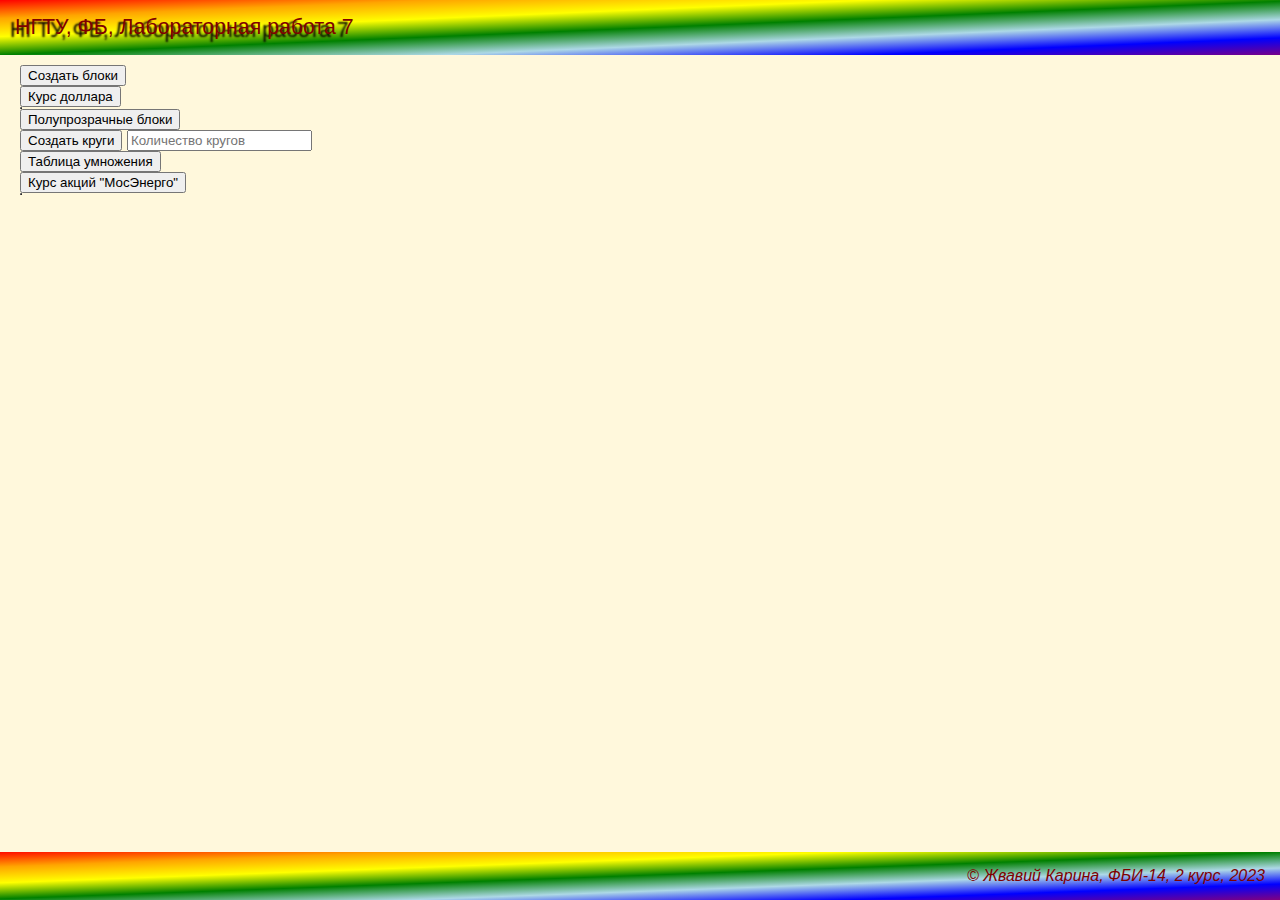
<file: lab7.html>
<!DOCTYPE html>
<html lang="ru">
<head>
    <meta charset="UTF-8">
    <meta http-equiv="X-UA-Compatible" content="IE=edge">
    <meta name="viewport" content="width=device-width, initial-scale=1.0">
    <title>Жвавий Карина Алексеевна. Лабораторная 7</title>
    <link rel="stylesheet" href="main.css">
    <style>
    .curs {
        margin-bottom: 100px;
    }
    </style>
    <script>
        function addBlocks() {
            let blocks = document.getElementById('blocks');
            for(let i=0; i < 10; i++) {
                let block = document.createElement('div');
                block.innerHTML = 'Блок №' + (i+1) + ':' + (2 * i**2);

                blocks.appendChild(block);
            }
        }
        function showExchange() {
            let exchange = [70.5174, 70.1217, 70.0414, 70.3847, 70.5991,
                            70.8924, 71.5763, 72.8949, 72.7923, 73.6307];
            let table = document.getElementById('dollar-exchange');
            for(let i = 0; i < exchange.length; i++) {
                let tr = document.createElement('tr');
                let td = document.createElement('td');
                td.innerHTML = exchange[i];
                tr.appendChild(td);
                table.appendChild(tr);
            }

            let sum = 0;
            for(let i = 0; i < exchange.length; i++){
                sum = sum + exchange[1];
            }
            let average = sum / exchange.length;
            document.getElementById('detail').innerHTML = 'Среднее значение: ' + average;
        }
        function addTransparentBlock() {
            let container = document.getElementById("transparentblocks");

            for (let i = 0; i < 10; i++) {
                let block = document.createElement("div");
                block.className = "transparent-block";
                block.style.opacity = i / 10;
                container.appendChild(block);
            }
        }
        function createCircles() {
            let circleCount = document.getElementById('circleCount').value;
            let circlesContainer = document.getElementById('circlesContainer');
            circlesContainer.innerHTML = '';
            
            for (let i = circleCount; i > 0; i--) {
                let circle = document.createElement('div');
                circle.classList.add('circle');
                circle.innerText = i;
                
                if (i % 2 === 0) {
                circle.classList.add('white');
                } else {
                circle.classList.add('red');
                }
                
                circlesContainer.appendChild(circle);
            }
        }
        function Tablesum() {

                let table = document.getElementById("multiplication-table");
                table.innerHTML = '';

                for (let i = 13; i <= 33; i++) {
                let row = document.createElement('tr');
                let multiplication = i * 50;

                let cell1 = document.createElement('td');
                cell1.innerText = i;

                let cell2 = document.createElement('td');
                cell2.innerText = '*';

                let cell3 = document.createElement('td');
                cell3.innerText = '50';

                let cell4 = document.createElement('td');
                cell4.innerText = '=';

                let cell5 = document.createElement('td');
                cell5.innerText = multiplication;

                row.appendChild(cell1);
                row.appendChild(cell2);
                row.appendChild(cell3);
                row.appendChild(cell4);
                row.appendChild(cell5);

                table.appendChild(row);
            }
        }
        function Cursmoney() {

                let date = ['17-05-2023', '18-05-2023', '19-05-2023', '22-05-2023', '23-05-2023',
                            '24-04-2023', '25-04-2023', '26-04-2023', '29-04-2023', '31-04-2023']

                let exchange = [2.75, 2.77, 2.90, 2.72, 2.71,
                                2.77, 2.80, 2.86, 2.73, 2.73 ]
                let table = document.getElementById('curs');

                for (let i = 0; i<exchange.length; i++) {
                    let tr = document.createElement('tr');
                    let td = document.createElement('td');
                    let newtd = document.createElement('td');
                    let minustd = document.createElement('td');
                    td.innerHTML = exchange[i]
                    newtd.innerHTML = date[i]
                    minustd.innerHTML = (exchange[i] - exchange[i - 1]).toFixed(2); 
                    tr.appendChild(newtd);
                    tr.appendChild(td);
                    tr.appendChild(minustd);
                    table.appendChild(tr)

                let sum = 0;
                    for(let i = 0; i < exchange.length; i++) {
                        sum = sum + exchange [i];
                }

                let average = sum / exchange.length;
                document.getElementById('srednee').innerHTML = 'Среднее значение: ' + average.toFixed(2);

                let exchangemax = Math.max(...exchange)
                let exchangemin = Math.min(...exchange)
                let max = document.getElementById('max')
                let min = document.getElementById('min')
                max.innerHTML = 'Максимальная цена акции: ' + exchangemax
                min.innerHTML = 'Минимальная цена акции: ' + exchangemin

                }
}
    </script>
</head>

<body>
    <header>
    НГТУ, ФБ, Лабораторная работа 7
    </header>

    <main class="curs">
        <button onclick="addBlocks()">Создать блоки</button>
        <div id="blocks"></div>

        <button onclick="showExchange()">Курс доллара</button>
        <table border="1" id="dollar-exchange"></table>
        <div id="detail"></div>

        <button onclick="addTransparentBlock()">Полупрозрачные блоки</button>
        <div id="transparentblocks"></div>

        <button onclick="createCircles()">Создать круги</button>
        <input type="number" id="circleCount" placeholder="Количество кругов">
        <div id="circlesContainer"></div>

        <button onclick="Tablesum()">Таблица умножения</button>
        <div id="multiplication-table"></div>

        <button onclick="Cursmoney()">Курс акций "МосЭнерго"</button>
        <table border="1" id = curs></table>
        <div id="srednee"></div>
        <div id="max"></div>
        <div id="min"></div>
    </main>

    <footer>
    &copy; Жвавий Карина, ФБИ-14, 2 курс, 2023
    </footer>
</body>
</html>
</file>
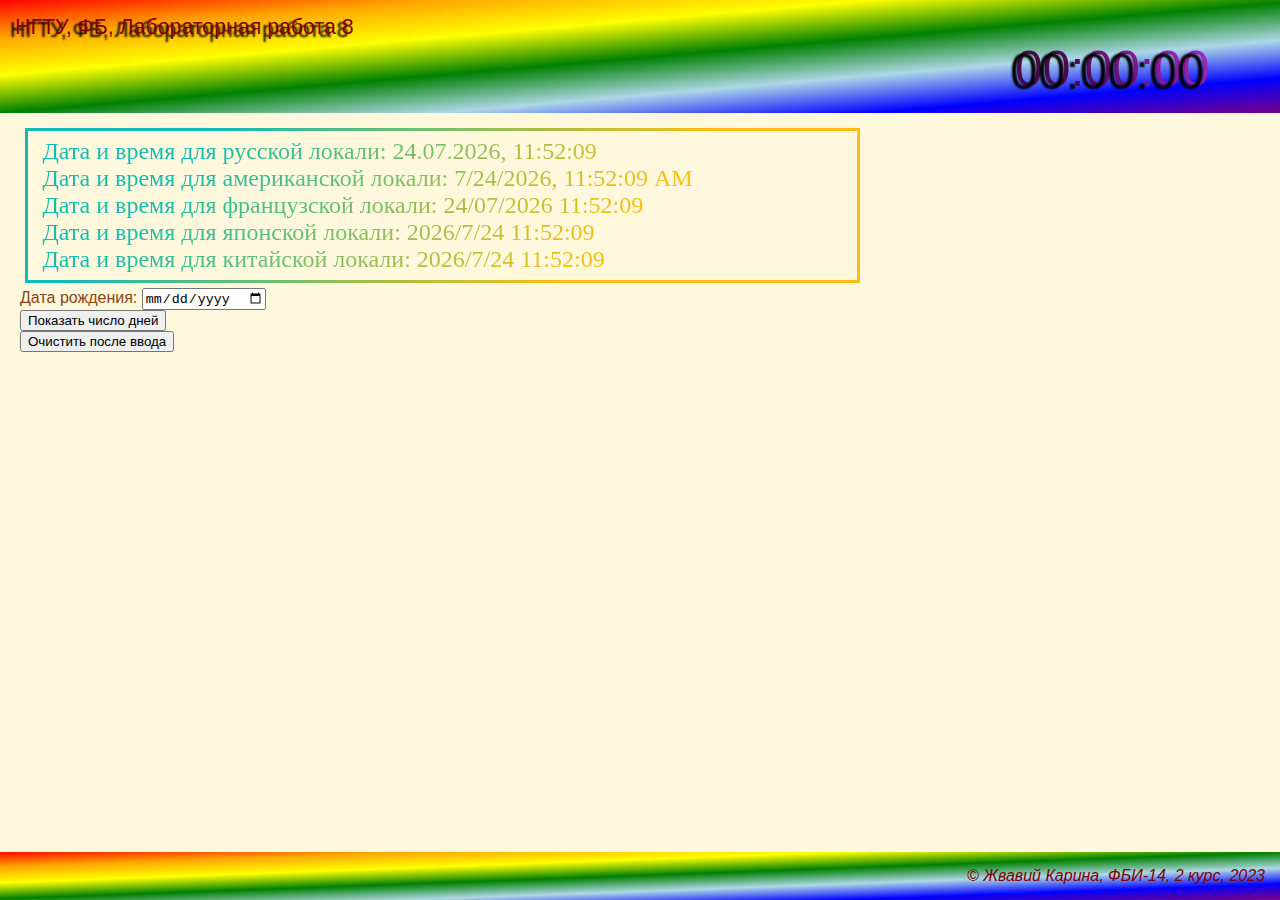
<file: lab8.html>
<!DOCTYPE html>
    <html lang="ru">
    <head>
    <meta charset="UTF-8">
    <meta http-equiv="X-UA-Compatible" content="IE=edge">
    <meta name="viewport" content="width=device-width, initial-scale=1.0">
    <title>Жвавий Карина Алексеевна. Лабораторная 8</title>
    <link rel="stylesheet" href="main.css">
    <script src="lab8.js"></script>
    <style>
    .time {
    font-size: 24px;
    margin: 5px;
    font-family:Cambria, Cochin, Georgia, Times, 'Times New Roman', serif;
    border: 3px solid;
    width: 800px;
    padding: 100px;
    border-radius: 20px;
    background: linear-gradient(135deg, #12BCB0 20%, #FABE0E 70%);
    -webkit-background-clip: text;
    -webkit-text-fill-color: transparent;
    display: inline-block;
    padding: 0.3em 0.6em ;
    border: 3px solid transparent;
    border-image: linear-gradient(135deg, #12BCB0 20%, #FABE0E 70%);
    border-image-slice: 1;
    }

    @import url(https://fonts.googleapis.com/css?family=Rubik+One&subset=latin,cyrillic);
    .clock1 {
    text-align: right;
    font-size: 50px;
    margin-left: 1000px;
    font-family: 'Rubik One', sans-serif;
    text-transform: uppercase;
    background: linear-gradient(45deg, #490b49 33%, #8e1699 66%, #a82bc7);
    -webkit-background-clip: text;
    -webkit-text-fill-color: transparent;
    color: purple;
    display: table;
    }
    </style>
</head>

<body onload="showDate()">
    <header>
    НГТУ, ФБ, Лабораторная работа 8
    <div class="clock1" id="clock" >00:00:00</div>
    </header>

    <main>
        <div class="time">
        <div id="current-date"></div>
        <div id="current-date1"></div>
        <div id="current-date2"></div>
        <div id="current-date3"></div>
        <div id="current-date4"></div>
        </div>

        <div>
            <label>Дата рождения: <input type="date"></label>
            </div>
            <div>
            <button onclick="showDaysCount()">Показать число дней</button>
            <div id="days"></div>
            </div>
            <div>
            <button onclick="Clear()">Очистить после ввода</button>
        </div>
    </main>

    <footer>
    &copy; Жвавий Карина, ФБИ-14, 2 курс, 2023
    </footer>
</body>
</html>
</file>
<file: main.css>
body {
    background-color: cornsilk;
    color: saddlebrown;
    font-family: Arial;
    margin: 0px;
}

header {
    background: linear-gradient(to right bottom,red, orange, yellow, green, lightblue, blue, purple);
    color: maroon;
    padding: 15px;
    font-size: 16pt;
    transition: 400ms 2s;
    width: 100%;
}

header:hover {
    text-shadow: -5px 3px 2px black
}

main {
    margin: 10px 20px;
    margin-bottom: 10px;
}

footer {
    background: linear-gradient(to right bottom,red, orange, yellow, green, lightblue, blue, purple);
    color: maroon;
    padding: 15px;
    margin: 0px;
    font-style: italic;
    text-align: right;
    transition: 400ms 2s;
    right: 0px;
    width: 100%;
    bottom: 0;
    position: fixed;
}

footer:hover {
    text-shadow: 10px 3px 2px black
}
a {
    color: green;
    text-decoration: none;
}

a:visited {
    color:palevioletred;
    background-color: blue;
}

a:hover {
    color:red;
    text-decoration: underline;
    background-color: white;
    font-weight: bold;
    transition: 0.3s;
}

a:active {
    color: green;
    background-color: yellow;
}

.transparent-block {
    width: 50px;
    height: 50px;
    background-color: maroon;
    margin-bottom: 10px;
}
.circle {
    width: 50px;
    height: 50px;
    border-radius: 50%;
    display: inline-block;
    margin: 10px;
    text-align: center;
    font-size: 24px;
    font-weight: bold;
}
  
.red {
    background-color: red;
}
  
.white {
    background-color: white;
}
</file>
